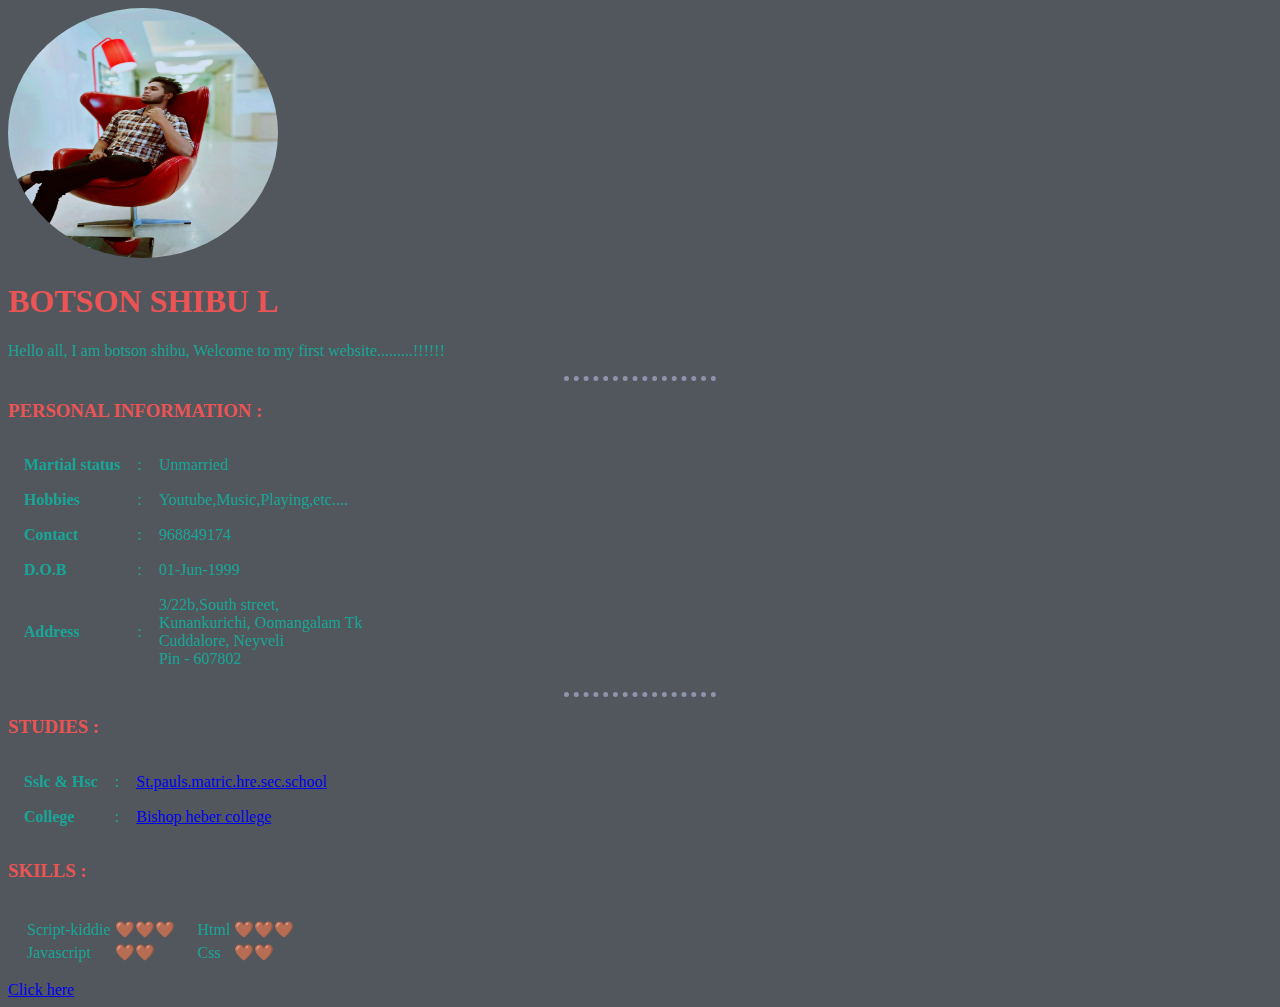
<file: index.html>
<!DOCTYPE html>
<html>
	<head>
		<title>My resume</title>
		<link rel="stylesheet" type="text/css" href="F:\cssfile.css">
	</head>
	<style type="text/css" media="screen">
	body{
			background-color: #52575d;
			font: Century Gothic;
		}

		hr {
			color: #8d93ab;
			border-style: none;
			border-top-style: dotted;
			border-width: 5px;
			width: 12% ;
}
.myimg{
	border-radius: 100%;
		
}
p{
	color: #16a596;
	
}
h1{
	font-family:  Times New Roman;
	color: #ea5455;
}
h2{
	color: #ea5455; ;
}
h3{
	color: #ea5455;
}
table{
	color: #16a596;
}
a href{
	color:#8d93ab;
}
textarea{

	background-color: #palewhite;
	text-align: center;
}	
	</style>
		

	<body>
		

		<img class="myimg" src="shaw.jpg" height="250px" width="270px">
		<h1>BOTSON SHIBU L</h1>
		<!--<h3>ABOUT ME</h3>-->
		<p>Hello all, I am botson shibu, Welcome to my first website.........!!!!!!</p>
		<hr>
		
		
		<h3>PERSONAL INFORMATION : </h3>
		<table cellspacing="15" >
			<table cellspacing="15">
				<tr>
					<td><b>Martial status</b></td>
					<td>:</td>
					<td>Unmarried</td>
				</tr>
				
				<tr>
					<td><b>Hobbies</b></td>
					<td>:</td>
					<td>Youtube,Music,Playing,etc....</td>
				</tr>
				
				<tr>
					<td><b>Contact</b></td>
					<td>:</td>
					<td>968849174</td>
				</tr>
				<tr>
					<td><b>D.O.B</b></td>
					<td>:</td>
					<td>01-Jun-1999</td>
				</tr>
				<tr>
					<td><b>Address</b></td>
					<td>:</td>
					<td>3/22b,South street,<br>Kunankurichi, Oomangalam Tk<br>Cuddalore, Neyveli<br>Pin - 607802</td>
				</tr>
			</table>
			<hr>
			<h3 >STUDIES : </h3>
			<table cellspacing="15">
				<tr>
					<td><b>Sslc & Hsc</b></td>
					<td>:</td>
					<td><a href = "http://www.stpaulsneyveli.org/">St.pauls.matric.hre.sec.school</td></a>
				</tr>
				
				<tr>
					<td><b>College</b></td>
					<td>:</td>
					<td><a href = "http://bhc.edu.in">Bishop heber college</a></td>
				</tr>
				
			</table>
		</table>
		<h3>SKILLS :</h3>
		<table cellspacing="15">
			<tr>
				<td>
					<table>
						<tr>
							<td>Script-kiddie</td>
							<td>🤎🤎🤎</td>
						</tr>
						<tr>
							<td>Javascript</td>
							<td>🤎🤎</td>
						</tr>
					</table>
				</td>
				
				<td>
					<table>
						<tr>
							<td>Html</td>
							<td>🤎🤎🤎</td>
						</tr>
						<tr>
							<td>Css</td>
							<td>🤎🤎</td>
						</tr>
					</table>
				</td>
			</tr>
		</table>
	<a href="F:\new_file1.html">Click here</a>
	</body>
</html>
</file>
